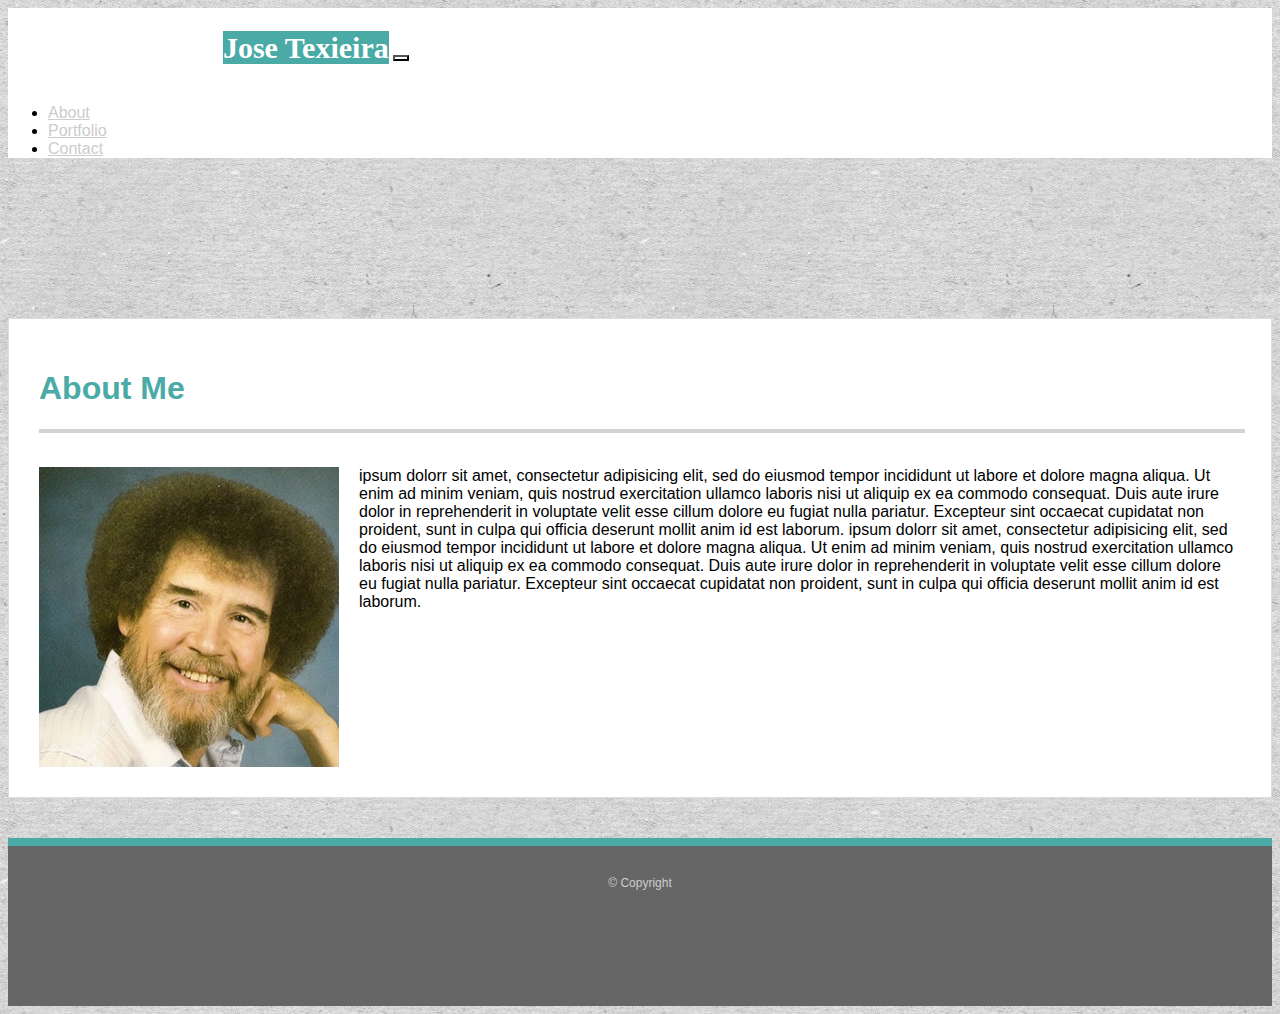
<file: Bootstrap-Portfolio-Broken/index.html>
<!Doctype html>
<html lang="en-us">

<head>
<meta charset="UTF-8">

<title>Student Bio - About Me</title>


<link rel="stylesheet" href="https://stackpath.bootstrapcdn.com/bootstrap/4.1.2/css/bootstrap.min.css" integrity="sha384-Smlep5jCw/wG7hdkwQ/Z5nLIefveQRIY9nfy6xoR1uRYBtpZgI6339F5dgvm/e9B" crossorigin="anonymous">
<link rel="stylesheet" type="text/css" media="screen" href="assets/css/main.css">

</head>
<body class="container" id="bodyimg">
  
  <div class="row">
    <nav class="navbar navbar-expand-lg fixed-top ">
        <a class="navbar-brand" id="name" href="index.html">Jose Texieira</a>
        <button class="navbar-toggler" type="button" data-toggle="collapse" data-target="#navbarSupportedContent" aria-controls="navbarSupportedContent" aria-expanded="false" aria-label="Toggle navigation">
          <span class="navbar-toggler-icon"></span>
        </button>
     <div class="collapse navbar-collapse " id="navbarSupportedContent">
          <ul class="navbar-nav mr-4">
            
            <li class="nav-item">
              <a class="nav-link" href="index.html">About</a>
            </li>
            <li class="nav-item">
              <a class="nav-link " href="portfolio.html">Portfolio</a>
            </li>
            <li class="nav-item">
              <a class="nav-link " href="contact.html">Contact</a>
            </li>
          </ul>   
        </div>
     </nav>
    </div>
<br> <br> <br> <br> <br> <br> <br> <br>

<div class="container">
  <div class="background size">
    <h1>About Me</h1>
    <div class=col-md-12 id="line"></div>
    <br>
    <div class="row">
      <div class="col-lg-12">
         <img id="me" src="assets/images/me.jpeg">
          <p>
          ipsum dolorr sit amet, consectetur adipisicing elit, sed do eiusmod
          tempor incididunt ut labore et dolore magna aliqua. Ut enim ad minim veniam,
          quis nostrud exercitation ullamco laboris nisi ut aliquip ex ea commodo
          consequat. Duis aute irure dolor in reprehenderit in voluptate velit esse
          cillum dolore eu fugiat nulla pariatur. Excepteur sint occaecat cupidatat non
          proident, sunt in culpa qui officia deserunt mollit anim id est laborum.

          ipsum dolorr sit amet, consectetur adipisicing elit, sed do eiusmod tempor incididunt ut labore et dolore magna aliqua. Ut enim ad minim veniam, quis nostrud exercitation ullamco laboris nisi ut aliquip ex ea commodo consequat. Duis aute irure dolor in reprehenderit in voluptate velit esse cillum dolore eu fugiat nulla pariatur. Excepteur sint occaecat cupidatat non proident, sunt in culpa qui officia deserunt mollit anim id est laborum.

         </p>
        </div>
        </div>
       </div>
      </div>
    </div>


    <footer>
        <div class="container">
          &copy; Copyright
        </div>
      </footer>

</body> 
</html>
</file>
<file: Bootstrap-Portfolio-Broken/assets/css/main.css>
#bodyimg {
    font-family: Arial, "Helvetica Neue", Helvetica, sans-serif;
    background: url("../images/background.jpeg");
}

.buttons {
    float: right;
    position: relative;
}

.navbar{
    background: #fff;
   }
   .nav-link , .navbar-brand{
    color: #ccc;
    cursor: pointer;
   }
   .nav-link{
    margin-right: 1em !important;
   }
   .nav-link:hover{
    background: #fff;
    color: #f97300;
   }
   .navbar-collapse{
    justify-content: flex-end;
   }
   .navbar-toggler{
     background:#fff !important;
   }

   #name {
    width: 15%;
    height: 100%;
    font-family: Georgia, Times, "Times New Roman", serif;
    font-size: 30px;
    font-weight: 700;
    margin: 0 0 0 17% ;
    line-height: 80px;
    color: #fff;
    text-align: center;
    text-decoration: none;
    background: #4aaaa5;
   }

   .size {
    float: left;
    max-width: 100%;
    padding: 30px;
    margin: 0 0 40px;
    background: #fff;
    border: 1px solid #ddd;
    clear: both;
   }

    .background {
        background-color: #fff; 
    }

   .about_h1{
    color:#F97300;
    margin: 2em;
   }
   .about img{
    height: 50%;
    width: 50%;
    border-radius: 50%
   }
   .about span{
    display: block;
    color: #888;
    position: absolute;
    left: 115px;
   }
   .about .desc{
    padding: 2em;
    border-left:4px solid #10828C;
   }
   .about .desc h3{
    color: #10828C;
   }
   .about .desc p{
    line-height:2;
    color:#888;
   }

   .contact-form{
    margin: 5%;
    max-width: 960px; 
   }
   .contact-form h1{
    color: #4aaaa5; 
   }
 
   .contact-form .right .btn-secondary{
    background:  #F97300;
    color: #fff;
    border:0;
   }
   .contact-form .right .form-control::placeholder{
    color: #888;
    font-size: 16px;
   }

   #line { 
       width: 100%;
       border: solid 2px lightgray;
       background-color: lightgray;
   }

   #me { 
       float: left;
       margin: 0 20px 0 0 ;
   }

   #psychic-game { 
       width: 300px;
       height: 300px; 
   }

   footer,
   .push {
     height: 100px;
   }

    footer {
    width: 100%;
    padding: 30px 0;
    clear: both;
    font-size: 12px;
    color: #ccc;
    text-align: center;
    background: #666;
    border-top: 8px solid #4aaaa5;
    }

    h1 {
    color: #4aaaa5
    }
</file>
